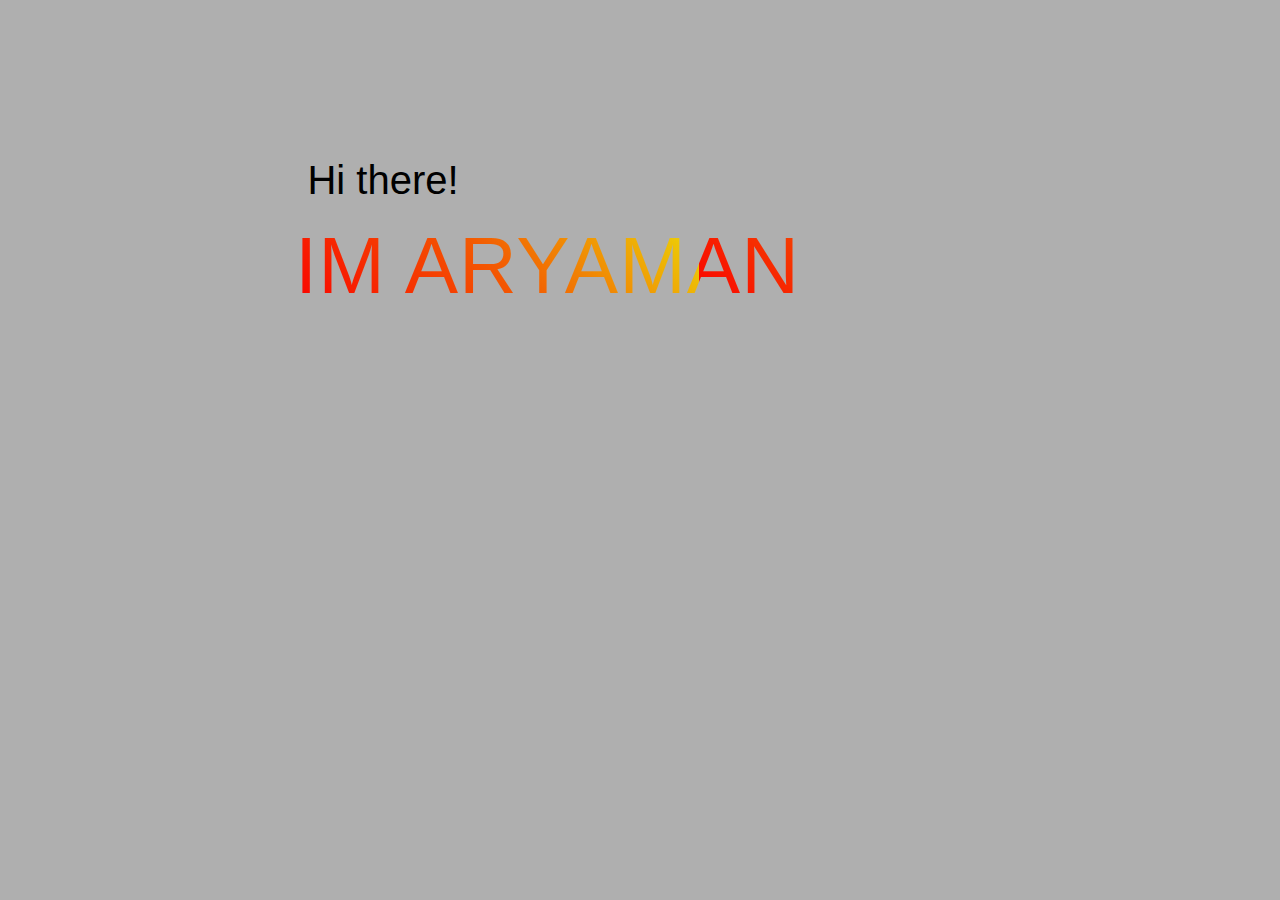
<file: index.html>
<!DOCTYPE html>
<html lang="en" style="background-color: rgb(175, 175, 175)">
<head>
    <meta charset="UTF-8">
    <meta http-equiv="X-UA-Compatible" content="IE=edge">
    <meta name="viewport" content="width=device-width, initial-scale=1.0">
    <title>Aryaman Aggrwal</title>
    <link rel="stylesheet" href="./css/style.css">
    
</head>
<body style="background-color: rgb(117, 117, 35);">
<div class="textbg"></div>
<div class="hithere">Hi there!</div>
<div class="bruh">Im Aryaman</div>

</body>
</html>
</file>
<file: css/style.css>
.hithere {
	font-family:-apple-system, BlinkMacSystemFont, 'Segoe UI', Roboto, Oxygen, Ubuntu, Cantarell, 'Open Sans', 'Helvetica Neue', sans-serif;
	text-align: center;
	width: 500px;
	height: 25px;
	margin-left: 125px;
	margin-top: 150px;
	font-size: 40px;
	position: absolute;
	border-color: black;
	border-width: 10px;
}
.bruh {
	position: absolute;
	font-family: sans-serif;
	text-transform: uppercase;
	font-size: 5em;
	letter-spacing: 1px;
	background: linear-gradient(45deg, rgb(250, 0, 0), rgb(243, 90, 2), rgb(236, 221, 7));
	background-size: 80%;
	-webkit-background-clip: text;
	-webkit-text-fill-color: rgba(255, 255, 255, 0);
	top: 220px;
	left: 295px;
  }
</file>
